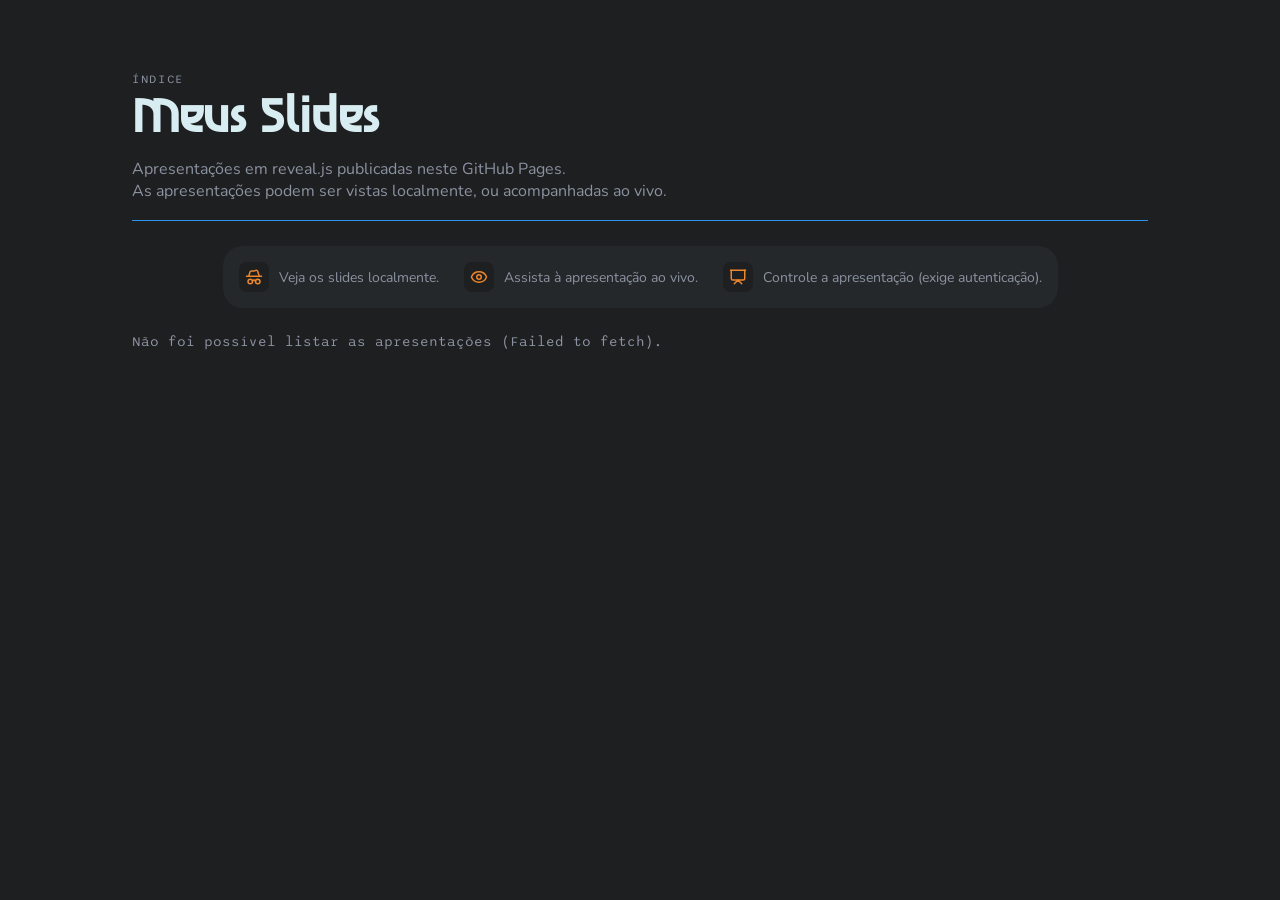
<file: index.html>
<!doctype html>
<html lang="pt-BR">
	<head>
		<meta charset="utf-8" />
		<meta name="viewport" content="width=device-width, initial-scale=1" />
		<title>Slides — Menu</title>

		<link
			rel="stylesheet"
			href="revealjs6/reset.css"
		/>
		<link
			rel="stylesheet"
			href="revealjs6/reveal.css"
		/>
		<link
			rel="stylesheet"
			id="reveal-theme"
			href="revealjs6/theme/night.css"
		/>
		<link
			rel="stylesheet"
			href="revealjs6/plugin/highlight/monokai.css"
		/>

		<link rel="stylesheet" href="css/base.css" />
		<link rel="stylesheet" href="css/menu.css" />
	</head>
	<body>
		<div class="wrap" id="menu" hidden>
			<header class="hero">
				<p class="eyebrow">Índice</p>
				<h1>Meus Slides</h1>
				<p>Apresentações em reveal.js publicadas neste GitHub Pages.</p>
				<p>
					As apresentações podem ser vistas localmente, ou acompanhadas ao vivo.
				</p>
			</header>

			<div class="legend">
				<div class="legend-item">
					<span class="legend-icon">
						<svg
							width="18"
							height="18"
							viewBox="0 0 24 24"
							fill="none"
							stroke="currentColor"
							stroke-width="2"
							stroke-linecap="round"
							stroke-linejoin="round"
						>
							<path d="M14 18a2 2 0 0 0-4 0" />
							<path
								d="m19 11-2.11-6.657a2 2 0 0 0-2.752-1.148l-1.276.61A2 2 0 0 1 12 4H8.5a2 2 0 0 0-1.925 1.456L5 11"
							/>
							<path d="M2 11h20" />
							<circle cx="17" cy="18" r="3" />
							<circle cx="7" cy="18" r="3" />
						</svg>
					</span>
					<span>Veja os slides localmente.</span>
				</div>
				<div class="legend-item">
					<span class="legend-icon">
						<svg
							width="18"
							height="18"
							viewBox="0 0 24 24"
							fill="none"
							stroke="currentColor"
							stroke-width="2"
							stroke-linecap="round"
							stroke-linejoin="round"
						>
							<path
								d="M2.062 12.348a1 1 0 0 1 0-.696 10.75 10.75 0 0 1 19.876 0 1 1 0 0 1 0 .696 10.75 10.75 0 0 1-19.876 0"
							/>
							<circle cx="12" cy="12" r="3" />
						</svg>
					</span>
					<span>Assista à apresentação ao vivo.</span>
				</div>
				<div class="legend-item">
					<span class="legend-icon">
						<svg
							width="18"
							height="18"
							viewBox="0 0 24 24"
							fill="none"
							stroke="currentColor"
							stroke-width="2"
							stroke-linecap="round"
							stroke-linejoin="round"
						>
							<path d="M2 3h20" />
							<path d="M21 3v11a2 2 0 0 1-2 2H5a2 2 0 0 1-2-2V3" />
							<path d="m7 21 5-5 5 5" />
						</svg>
					</span>
					<span>Controle a apresentação (exige autenticação).</span>
				</div>
			</div>
			<main id="menu-grid" class="grid">
				<p class="empty">Carregando apresentações…</p>
			</main>
		</div>

		<div class="reveal" id="deck-container" hidden>
			<div class="slides"></div>
		</div>

		<div id="sync-status" hidden></div>

		<script src="revealjs6/reveal.js"></script>

		<script src="revealjs6/plugin/markdown.js"></script>
		<script src="revealjs6/plugin/highlight.js"></script>
		<script src="revealjs6/plugin/notes.js"></script>
		<script src="revealjs6/plugin/math.js"></script>
		<script src="revealjs6/plugin/search.js"></script>
		<script src="revealjs6/plugin/zoom.js"></script>

		<script src="https://cdn.ably.com/lib/ably.min-2.js"></script>

		<script src="js/util.js"></script>
		<script src="js/crypto.js"></script>
		<script src="js/menu.js"></script>
		<script src="js/presentation.js"></script>
		<script src="js/ably.js"></script>
		<script src="js/app.js"></script>
	</body>
</html>
</file>
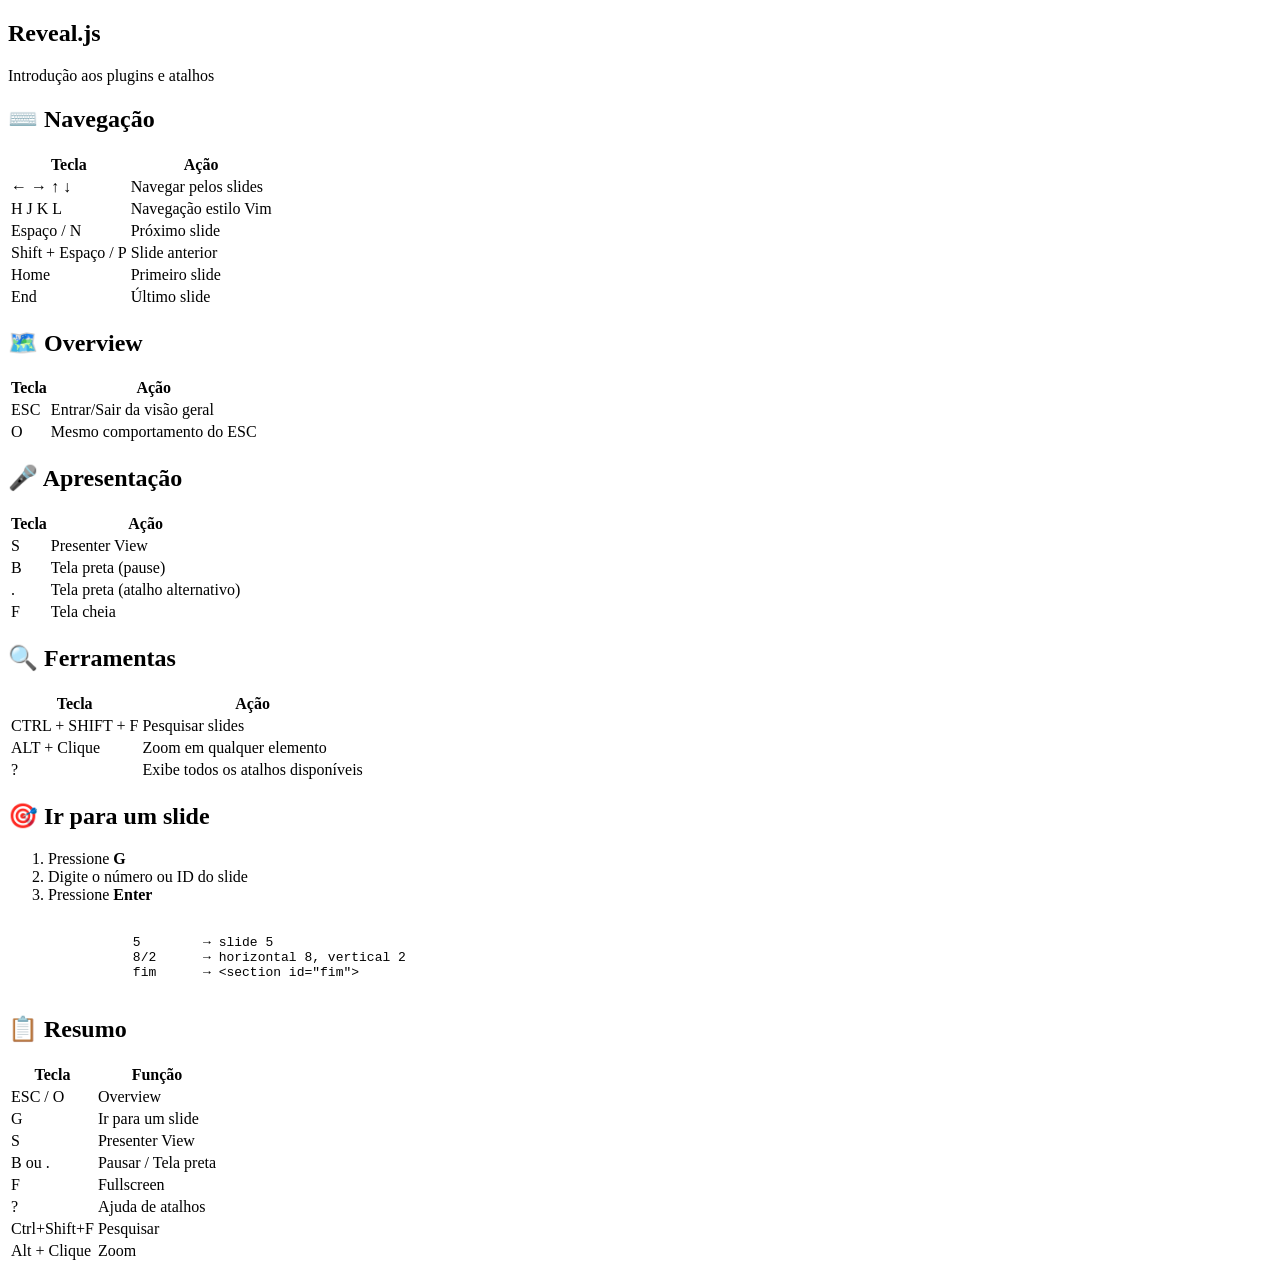
<file: presentations/Reveal Intro/index.html>
<!doctype html>
<html lang="pt-BR">
	<head>
		<meta charset="utf-8" />
		<title>Reveal Intro</title>
	</head>
	<body>
		<section>
			<h1>Reveal.js</h1>
			<p>Introdução aos plugins e atalhos</p>
		</section>

		<section>
			<h2>⌨️ Navegação</h2>

			<table>
				<tr>
					<th>Tecla</th>
					<th>Ação</th>
				</tr>
				<tr>
					<td>← → ↑ ↓</td>
					<td>Navegar pelos slides</td>
				</tr>
				<tr>
					<td>H J K L</td>
					<td>Navegação estilo Vim</td>
				</tr>
				<tr>
					<td>Espaço / N</td>
					<td>Próximo slide</td>
				</tr>
				<tr>
					<td>Shift + Espaço / P</td>
					<td>Slide anterior</td>
				</tr>
				<tr>
					<td>Home</td>
					<td>Primeiro slide</td>
				</tr>
				<tr>
					<td>End</td>
					<td>Último slide</td>
				</tr>
			</table>
		</section>

		<section>
			<h2>🗺️ Overview</h2>

			<table>
				<tr>
					<th>Tecla</th>
					<th>Ação</th>
				</tr>
				<tr>
					<td>ESC</td>
					<td>Entrar/Sair da visão geral</td>
				</tr>
				<tr>
					<td>O</td>
					<td>Mesmo comportamento do ESC</td>
				</tr>
			</table>
		</section>

		<section>
			<h2>🎤 Apresentação</h2>

			<table>
				<tr>
					<th>Tecla</th>
					<th>Ação</th>
				</tr>
				<tr>
					<td>S</td>
					<td>Presenter View</td>
				</tr>
				<tr>
					<td>B</td>
					<td>Tela preta (pause)</td>
				</tr>
				<tr>
					<td>.</td>
					<td>Tela preta (atalho alternativo)</td>
				</tr>
				<tr>
					<td>F</td>
					<td>Tela cheia</td>
				</tr>
			</table>
		</section>

		<section>
			<h2>🔍 Ferramentas</h2>

			<table>
				<tr>
					<th>Tecla</th>
					<th>Ação</th>
				</tr>
				<tr>
					<td>CTRL + SHIFT + F</td>
					<td>Pesquisar slides</td>
				</tr>
				<tr>
					<td>ALT + Clique</td>
					<td>Zoom em qualquer elemento</td>
				</tr>
				<tr>
					<td>?</td>
					<td>Exibe todos os atalhos disponíveis</td>
				</tr>
			</table>
		</section>

		<section>
			<h2>🎯 Ir para um slide</h2>

			<ol>
				<li>Pressione <strong>G</strong></li>
				<li>Digite o número ou ID do slide</li>
				<li>Pressione <strong>Enter</strong></li>
			</ol>

			<pre><code>
		5        → slide 5
		8/2      → horizontal 8, vertical 2
		fim      → &lt;section id="fim"&gt;
			</code></pre>
		</section>

		<section>
			<h2>📋 Resumo</h2>

			<table>
				<tr>
					<th>Tecla</th>
					<th>Função</th>
				</tr>
				<tr>
					<td>ESC / O</td>
					<td>Overview</td>
				</tr>
				<tr>
					<td>G</td>
					<td>Ir para um slide</td>
				</tr>
				<tr>
					<td>S</td>
					<td>Presenter View</td>
				</tr>
				<tr>
					<td>B ou .</td>
					<td>Pausar / Tela preta</td>
				</tr>
				<tr>
					<td>F</td>
					<td>Fullscreen</td>
				</tr>
				<tr>
					<td>?</td>
					<td>Ajuda de atalhos</td>
				</tr>
				<tr>
					<td>Ctrl+Shift+F</td>
					<td>Pesquisar</td>
				</tr>
				<tr>
					<td>Alt + Clique</td>
					<td>Zoom</td>
				</tr>
			</table>
		</section>
	</body>
</html>
</file>
<file: revealjs6/reveal.css>
.reveal .stretch,.reveal .r-stretch{max-width:none;max-height:none}.reveal pre.stretch code,.reveal pre.r-stretch code{box-sizing:border-box;height:100%;max-height:100%}.reveal .r-fit-text{white-space:nowrap;display:inline-block}.reveal .r-stack{grid-template-rows:100%;display:grid}.reveal .r-stack>*{grid-area:1/1;margin:auto}.reveal .r-vstack,.reveal .r-hstack{display:flex}.reveal .r-vstack img,.reveal .r-vstack video,.reveal .r-hstack img,.reveal .r-hstack video{object-fit:contain;min-width:0;min-height:0}.reveal .r-vstack{flex-direction:column;justify-content:center;align-items:center}.reveal .r-hstack{flex-direction:row;justify-content:center;align-items:center}.reveal .items-stretch{align-items:stretch}.reveal .items-start{align-items:flex-start}.reveal .items-center{align-items:center}.reveal .items-end{align-items:flex-end}.reveal .justify-between{justify-content:space-between}.reveal .justify-around{justify-content:space-around}.reveal .justify-start{justify-content:flex-start}.reveal .justify-center{justify-content:center}.reveal .justify-end{justify-content:flex-end}html.reveal-full-page{width:100%;height:100vh;height:calc(var(--vh,1vh) * 100);height:100dvh;overflow:hidden}.reveal-viewport{color:#000;--r-controls-spacing:12px;--r-overlay-header-height:40px;--r-overlay-margin:0px;--r-overlay-padding:6px;--r-overlay-gap:5px;background-color:#fff;height:100%;margin:0;line-height:1;position:relative;overflow:hidden}@media screen and (width<=1024px),(height<=768px){.reveal-viewport{--r-overlay-header-height:26px}}.reveal-viewport:fullscreen{width:100%!important;height:100%!important;top:0!important;left:0!important;transform:none!important}.reveal .fragment{transition:all .2s}.reveal .fragment:not(.custom){opacity:0;visibility:hidden;will-change:opacity}.reveal .fragment.visible{opacity:1;visibility:inherit}.reveal .fragment.disabled{transition:none}.reveal .fragment.grow{opacity:1;visibility:inherit}.reveal .fragment.grow.visible{transform:scale(1.3)}.reveal .fragment.shrink{opacity:1;visibility:inherit}.reveal .fragment.shrink.visible{transform:scale(.7)}.reveal .fragment.zoom-in{transform:scale(.1)}.reveal .fragment.zoom-in.visible{transform:none}.reveal .fragment.fade-out{opacity:1;visibility:inherit}.reveal .fragment.fade-out.visible{opacity:0;visibility:hidden}.reveal .fragment.semi-fade-out{opacity:1;visibility:inherit}.reveal .fragment.semi-fade-out.visible{opacity:.5;visibility:inherit}.reveal .fragment.strike{opacity:1;visibility:inherit}.reveal .fragment.strike.visible{text-decoration:line-through}.reveal .fragment.fade-up{transform:translateY(40px)}.reveal .fragment.fade-up.visible{transform:translate(0)}.reveal .fragment.fade-down{transform:translateY(-40px)}.reveal .fragment.fade-down.visible{transform:translate(0)}.reveal .fragment.fade-right{transform:translate(-40px)}.reveal .fragment.fade-right.visible{transform:translate(0)}.reveal .fragment.fade-left{transform:translate(40px)}.reveal .fragment.fade-left.visible{transform:translate(0)}.reveal .fragment.fade-in-then-out,.reveal .fragment.current-visible{opacity:0;visibility:hidden}.reveal .fragment.fade-in-then-out.current-fragment,.reveal .fragment.current-visible.current-fragment{opacity:1;visibility:inherit}.reveal .fragment.fade-in-then-semi-out{opacity:0;visibility:hidden}.reveal .fragment.fade-in-then-semi-out.visible{opacity:.5;visibility:inherit}.reveal .fragment.fade-in-then-semi-out.current-fragment,.reveal .fragment.highlight-red,.reveal .fragment.highlight-current-red,.reveal .fragment.highlight-green,.reveal .fragment.highlight-current-green,.reveal .fragment.highlight-blue,.reveal .fragment.highlight-current-blue{opacity:1;visibility:inherit}.reveal .fragment.highlight-red.visible{color:#ff2c2d}.reveal .fragment.highlight-green.visible{color:#17ff2e}.reveal .fragment.highlight-blue.visible{color:#1b91ff}.reveal .fragment.highlight-current-red.current-fragment{color:#ff2c2d}.reveal .fragment.highlight-current-green.current-fragment{color:#17ff2e}.reveal .fragment.highlight-current-blue.current-fragment{color:#1b91ff}.reveal:after{content:"";font-style:italic}.reveal iframe{z-index:1}.reveal a{position:relative}@keyframes bounce-right{0%,10%,25%,40%,50%{transform:translate(0)}20%{transform:translate(10px)}30%{transform:translate(-5px)}}@keyframes bounce-left{0%,10%,25%,40%,50%{transform:translate(0)}20%{transform:translate(-10px)}30%{transform:translate(5px)}}@keyframes bounce-down{0%,10%,25%,40%,50%{transform:translateY(0)}20%{transform:translateY(10px)}30%{transform:translateY(-5px)}}.reveal .controls{top:auto;bottom:var(--r-controls-spacing);right:var(--r-controls-spacing);z-index:11;color:#000;pointer-events:none;font-size:10px;display:none;position:absolute;left:auto}.reveal .controls button{cursor:pointer;color:currentColor;z-index:2;pointer-events:auto;font-size:inherit;visibility:hidden;opacity:0;-webkit-appearance:none;-webkit-tap-highlight-color:#0000;background-color:#0000;border:0;outline:0;padding:0;transition:color .2s,opacity .2s,transform .2s;position:absolute;transform:scale(.9999)}.reveal .controls .controls-arrow:before,.reveal .controls .controls-arrow:after{content:"";transform-origin:.2em;will-change:transform;background-color:currentColor;border-radius:.25em;width:2.6em;height:.5em;transition:all .15s,background-color .8s;position:absolute;top:0;left:0}.reveal .controls .controls-arrow{width:3.6em;height:3.6em;position:relative}.reveal .controls .controls-arrow:before{transform:translate(.5em)translateY(1.55em)rotate(45deg)}.reveal .controls .controls-arrow:after{transform:translate(.5em)translateY(1.55em)rotate(-45deg)}.reveal .controls .controls-arrow:hover:before{transform:translate(.5em)translateY(1.55em)rotate(40deg)}.reveal .controls .controls-arrow:hover:after{transform:translate(.5em)translateY(1.55em)rotate(-40deg)}.reveal .controls .controls-arrow:active:before{transform:translate(.5em)translateY(1.55em)rotate(36deg)}.reveal .controls .controls-arrow:active:after{transform:translate(.5em)translateY(1.55em)rotate(-36deg)}.reveal .controls .navigate-left{bottom:3.2em;right:6.4em;transform:translate(-10px)}.reveal .controls .navigate-left.highlight{animation:2s ease-out 50 both bounce-left}.reveal .controls .navigate-right{bottom:3.2em;right:0;transform:translate(10px)}.reveal .controls .navigate-right .controls-arrow{transform:rotate(180deg)}.reveal .controls .navigate-right.highlight{animation:2s ease-out 50 both bounce-right}.reveal .controls .navigate-up{bottom:6.4em;right:3.2em;transform:translateY(-10px)}.reveal .controls .navigate-up .controls-arrow{transform:rotate(90deg)}.reveal .controls .navigate-down{padding-bottom:1.4em;bottom:-1.4em;right:3.2em;transform:translateY(10px)}.reveal .controls .navigate-down .controls-arrow{transform:rotate(-90deg)}.reveal .controls .navigate-down.highlight{animation:2s ease-out 50 both bounce-down}.reveal .controls[data-controls-back-arrows=faded] .navigate-up.enabled{opacity:.3}.reveal .controls[data-controls-back-arrows=faded] .navigate-up.enabled:hover{opacity:1}.reveal .controls[data-controls-back-arrows=hidden] .navigate-up.enabled{opacity:0;visibility:hidden}.reveal .controls .enabled{visibility:visible;opacity:.9;cursor:pointer;transform:none}.reveal .controls .enabled.fragmented{opacity:.5}.reveal .controls .enabled:hover,.reveal .controls .enabled.fragmented:hover{opacity:1}.reveal:not(.rtl) .controls[data-controls-back-arrows=faded] .navigate-left.enabled{opacity:.3}.reveal:not(.rtl) .controls[data-controls-back-arrows=faded] .navigate-left.enabled:hover{opacity:1}.reveal:not(.rtl) .controls[data-controls-back-arrows=hidden] .navigate-left.enabled{opacity:0;visibility:hidden}.reveal.rtl .controls[data-controls-back-arrows=faded] .navigate-right.enabled{opacity:.3}.reveal.rtl .controls[data-controls-back-arrows=faded] .navigate-right.enabled:hover{opacity:1}.reveal.rtl .controls[data-controls-back-arrows=hidden] .navigate-right.enabled{opacity:0;visibility:hidden}.reveal[data-navigation-mode=linear].has-horizontal-slides .navigate-up,.reveal[data-navigation-mode=linear].has-horizontal-slides .navigate-down{display:none}.reveal[data-navigation-mode=linear].has-horizontal-slides .navigate-left,.reveal:not(.has-vertical-slides) .controls .navigate-left{bottom:1.4em;right:5.5em}.reveal[data-navigation-mode=linear].has-horizontal-slides .navigate-right,.reveal:not(.has-vertical-slides) .controls .navigate-right{bottom:1.4em;right:.5em}.reveal:not(.has-horizontal-slides) .controls .navigate-up{bottom:5em;right:1.4em}.reveal:not(.has-horizontal-slides) .controls .navigate-down{bottom:.5em;right:1.4em}.reveal.has-dark-background .controls{color:#fff}.reveal.has-light-background .controls{color:#000}.reveal.no-hover .controls .controls-arrow:hover:before,.reveal.no-hover .controls .controls-arrow:active:before{transform:translate(.5em)translateY(1.55em)rotate(45deg)}.reveal.no-hover .controls .controls-arrow:hover:after,.reveal.no-hover .controls .controls-arrow:active:after{transform:translate(.5em)translateY(1.55em)rotate(-45deg)}@media screen and (width>=500px){.reveal-viewport{--r-controls-spacing:.8em}.reveal .controls[data-controls-layout=edges]{inset:0}.reveal .controls[data-controls-layout=edges] .navigate-left,.reveal .controls[data-controls-layout=edges] .navigate-right,.reveal .controls[data-controls-layout=edges] .navigate-up,.reveal .controls[data-controls-layout=edges] .navigate-down{bottom:auto;right:auto}.reveal .controls[data-controls-layout=edges] .navigate-left{top:50%;left:var(--r-controls-spacing);margin-top:-1.8em}.reveal .controls[data-controls-layout=edges] .navigate-right{top:50%;right:var(--r-controls-spacing);margin-top:-1.8em}.reveal .controls[data-controls-layout=edges] .navigate-up{top:var(--r-controls-spacing);margin-left:-1.8em;left:50%}.reveal .controls[data-controls-layout=edges] .navigate-down{bottom:calc(var(--r-controls-spacing) - 1.4em + .3em);margin-left:-1.8em;left:50%}}.reveal .progress{z-index:10;color:#fff;background-color:#0003;width:100%;height:3px;display:none;position:absolute;bottom:0;left:0}.reveal .progress:after{content:"";width:100%;height:10px;display:block;position:absolute;top:-10px}.reveal .progress span{transform-origin:0 0;background-color:currentColor;width:100%;height:100%;transition:transform .8s cubic-bezier(.26,.86,.44,.985);display:block;transform:scaleX(0)}@media (pointer:coarse){.reveal .controls{font-size:clamp(10px,2.5vmin,40px)}.reveal .progress{height:clamp(3px,.75vmin,10px)}}.reveal .slide-number{z-index:31;color:#fff;background-color:#0006;padding:5px;font-family:Helvetica,sans-serif;font-size:12px;line-height:1;display:block;position:absolute;bottom:8px;right:8px}.reveal .slide-number a{color:currentColor}.reveal .slide-number-delimiter{margin:0 3px}.reveal{touch-action:pinch-zoom;width:100%;height:100%;position:relative;overflow:hidden}.reveal.embedded{touch-action:pan-y}.reveal.embedded.is-vertical-slide{touch-action:none}.reveal .slides{pointer-events:none;z-index:1;text-align:center;perspective:600px;perspective-origin:50% 40%;width:100%;height:100%;margin:auto;position:absolute;inset:0;overflow:visible}.reveal .slides>section{perspective:600px}.reveal .slides>section,.reveal .slides>section>section{pointer-events:auto;z-index:10;transform-style:flat;width:100%;transition:transform-origin .8s cubic-bezier(.26,.86,.44,.985),transform .8s cubic-bezier(.26,.86,.44,.985),visibility .8s cubic-bezier(.26,.86,.44,.985),opacity .8s cubic-bezier(.26,.86,.44,.985);display:none;position:absolute}.reveal[data-transition-speed=fast] .slides section{transition-duration:.4s}.reveal[data-transition-speed=slow] .slides section{transition-duration:1.2s}.reveal .slides section[data-transition-speed=fast]{transition-duration:.4s}.reveal .slides section[data-transition-speed=slow]{transition-duration:1.2s}.reveal .slides>section.stack{pointer-events:none;height:100%;padding-top:0;padding-bottom:0}.reveal .slides>section.present,.reveal .slides>section>section.present{z-index:11;opacity:1;display:block}.reveal .slides>section:empty,.reveal .slides>section>section:empty,.reveal .slides>section[data-background-interactive],.reveal .slides>section>section[data-background-interactive]{pointer-events:none}.reveal.center,.reveal.center .slides,.reveal.center .slides section{min-height:0!important}.reveal .slides>section:not(.present),.reveal .slides>section>section:not(.present){pointer-events:none}.reveal.overview .slides>section,.reveal.overview .slides>section>section{pointer-events:auto}.reveal .slides>section.past,.reveal .slides>section.future,.reveal .slides>section.past>section,.reveal .slides>section.future>section,.reveal .slides>section>section.past,.reveal .slides>section>section.future{opacity:0}.reveal .slides>section[data-transition=slide].past,.reveal .slides>section[data-transition~=slide-out].past,.reveal.slide .slides>section:not([data-transition]).past{transform:translate(-150%)}.reveal .slides>section[data-transition=slide].future,.reveal .slides>section[data-transition~=slide-in].future,.reveal.slide .slides>section:not([data-transition]).future{transform:translate(150%)}.reveal .slides>section>section[data-transition=slide].past,.reveal .slides>section>section[data-transition~=slide-out].past,.reveal.slide .slides>section>section:not([data-transition]).past{transform:translateY(-150%)}.reveal .slides>section>section[data-transition=slide].future,.reveal .slides>section>section[data-transition~=slide-in].future,.reveal.slide .slides>section>section:not([data-transition]).future{transform:translateY(150%)}.reveal .slides>section[data-transition=linear].past,.reveal .slides>section[data-transition~=linear-out].past,.reveal.linear .slides>section:not([data-transition]).past{transform:translate(-150%)}.reveal .slides>section[data-transition=linear].future,.reveal .slides>section[data-transition~=linear-in].future,.reveal.linear .slides>section:not([data-transition]).future{transform:translate(150%)}.reveal .slides>section>section[data-transition=linear].past,.reveal .slides>section>section[data-transition~=linear-out].past,.reveal.linear .slides>section>section:not([data-transition]).past{transform:translateY(-150%)}.reveal .slides>section>section[data-transition=linear].future,.reveal .slides>section>section[data-transition~=linear-in].future,.reveal.linear .slides>section>section:not([data-transition]).future{transform:translateY(150%)}.reveal .slides section[data-transition=default].stack,.reveal.default .slides section.stack{transform-style:preserve-3d}.reveal .slides>section[data-transition=default].past,.reveal .slides>section[data-transition~=default-out].past,.reveal.default .slides>section:not([data-transition]).past{transform:translate(-100%)rotateY(-90deg)translate(-100%)}.reveal .slides>section[data-transition=default].future,.reveal .slides>section[data-transition~=default-in].future,.reveal.default .slides>section:not([data-transition]).future{transform:translate(100%)rotateY(90deg)translate(100%)}.reveal .slides>section>section[data-transition=default].past,.reveal .slides>section>section[data-transition~=default-out].past,.reveal.default .slides>section>section:not([data-transition]).past{transform:translateY(-300px)rotateX(70deg)translateY(-300px)}.reveal .slides>section>section[data-transition=default].future,.reveal .slides>section>section[data-transition~=default-in].future,.reveal.default .slides>section>section:not([data-transition]).future{transform:translateY(300px)rotateX(-70deg)translateY(300px)}.reveal .slides section[data-transition=convex].stack,.reveal.convex .slides section.stack{transform-style:preserve-3d}.reveal .slides>section[data-transition=convex].past,.reveal .slides>section[data-transition~=convex-out].past,.reveal.convex .slides>section:not([data-transition]).past{transform:translate(-100%)rotateY(-90deg)translate(-100%)}.reveal .slides>section[data-transition=convex].future,.reveal .slides>section[data-transition~=convex-in].future,.reveal.convex .slides>section:not([data-transition]).future{transform:translate(100%)rotateY(90deg)translate(100%)}.reveal .slides>section>section[data-transition=convex].past,.reveal .slides>section>section[data-transition~=convex-out].past,.reveal.convex .slides>section>section:not([data-transition]).past{transform:translateY(-300px)rotateX(70deg)translateY(-300px)}.reveal .slides>section>section[data-transition=convex].future,.reveal .slides>section>section[data-transition~=convex-in].future,.reveal.convex .slides>section>section:not([data-transition]).future{transform:translateY(300px)rotateX(-70deg)translateY(300px)}.reveal .slides section[data-transition=concave].stack,.reveal.concave .slides section.stack{transform-style:preserve-3d}.reveal .slides>section[data-transition=concave].past,.reveal .slides>section[data-transition~=concave-out].past,.reveal.concave .slides>section:not([data-transition]).past{transform:translate(-100%)rotateY(90deg)translate(-100%)}.reveal .slides>section[data-transition=concave].future,.reveal .slides>section[data-transition~=concave-in].future,.reveal.concave .slides>section:not([data-transition]).future{transform:translate(100%)rotateY(-90deg)translate(100%)}.reveal .slides>section>section[data-transition=concave].past,.reveal .slides>section>section[data-transition~=concave-out].past,.reveal.concave .slides>section>section:not([data-transition]).past{transform:translateY(-80%)rotateX(-70deg)translateY(-80%)}.reveal .slides>section>section[data-transition=concave].future,.reveal .slides>section>section[data-transition~=concave-in].future,.reveal.concave .slides>section>section:not([data-transition]).future{transform:translateY(80%)rotateX(70deg)translateY(80%)}.reveal .slides section[data-transition=zoom],.reveal.zoom .slides section:not([data-transition]){transition-timing-function:ease}.reveal .slides>section[data-transition=zoom].past,.reveal .slides>section[data-transition~=zoom-out].past,.reveal.zoom .slides>section:not([data-transition]).past{visibility:hidden;transform:scale(16)}.reveal .slides>section[data-transition=zoom].future,.reveal .slides>section[data-transition~=zoom-in].future,.reveal.zoom .slides>section:not([data-transition]).future{visibility:hidden;transform:scale(.2)}.reveal .slides>section>section[data-transition=zoom].past,.reveal .slides>section>section[data-transition~=zoom-out].past,.reveal.zoom .slides>section>section:not([data-transition]).past{transform:scale(16)}.reveal .slides>section>section[data-transition=zoom].future,.reveal .slides>section>section[data-transition~=zoom-in].future,.reveal.zoom .slides>section>section:not([data-transition]).future{transform:scale(.2)}.reveal.cube .slides{perspective:1300px}.reveal.cube .slides section{backface-visibility:hidden;box-sizing:border-box;min-height:700px;transform-style:preserve-3d;padding:30px}.reveal.center.cube .slides section{min-height:0}.reveal.cube .slides section:not(.stack):before{content:"";background:#0000001a;border-radius:4px;width:100%;height:100%;display:block;position:absolute;top:0;left:0;transform:translateZ(-20px)}.reveal.cube .slides section:not(.stack):after{content:"";z-index:1;background:0 0;border-radius:4px;width:90%;height:30px;display:block;position:absolute;bottom:0;left:5%;transform:translateZ(-90px)rotateX(65deg);box-shadow:0 95px 25px #0003}.reveal.cube .slides>section.stack{background:0 0;padding:0}.reveal.cube .slides>section.past{transform-origin:100% 0;transform:translate(-100%)rotateY(-90deg)}.reveal.cube .slides>section.future{transform-origin:0 0;transform:translate(100%)rotateY(90deg)}.reveal.cube .slides>section>section.past{transform-origin:0 100%;transform:translateY(-100%)rotateX(90deg)}.reveal.cube .slides>section>section.future{transform-origin:0 0;transform:translateY(100%)rotateX(-90deg)}.reveal.page .slides{perspective-origin:0%;perspective:3000px}.reveal.page .slides section{box-sizing:border-box;min-height:700px;transform-style:preserve-3d;padding:30px}.reveal.page .slides section.past{z-index:12}.reveal.page .slides section:not(.stack):before{content:"";background:#0000001a;width:100%;height:100%;display:block;position:absolute;top:0;left:0;transform:translateZ(-20px)}.reveal.page .slides section:not(.stack):after{content:"";z-index:1;background:0 0;border-radius:4px;width:90%;height:30px;display:block;position:absolute;bottom:0;left:5%;transform:translateZ(-90px)rotateX(65deg);box-shadow:0 95px 25px #0003}.reveal.page .slides>section.stack{background:0 0;padding:0}.reveal.page .slides>section.past{transform-origin:0 0;transform:translate(-40%)rotateY(-80deg)}.reveal.page .slides>section.future{transform-origin:100% 0;transform:translate(0,0)}.reveal.page .slides>section>section.past{transform-origin:0 0;transform:translateY(-40%)rotateX(80deg)}.reveal.page .slides>section>section.future{transform-origin:0 100%;transform:translate(0,0)}.reveal .slides section[data-transition=fade],.reveal.fade .slides section:not([data-transition]),.reveal.fade .slides>section>section:not([data-transition]){transition:opacity .5s;transform:none}.reveal.fade.overview .slides section,.reveal.fade.overview .slides>section>section{transition:none}.reveal .slides section[data-transition=none],.reveal.none .slides section:not([data-transition]){transition:none;transform:none}.reveal .pause-overlay{visibility:hidden;opacity:0;z-index:100;background:#000;width:100%;height:100%;transition:all 1s;position:absolute;top:0;left:0}.reveal .pause-overlay .resume-button{color:#ccc;cursor:pointer;background:0 0;border:2px solid #ccc;border-radius:2px;padding:6px 14px;font-size:16px;position:absolute;bottom:20px;right:20px}.reveal .pause-overlay .resume-button:hover{color:#fff;border-color:#fff}.reveal.paused .pause-overlay{visibility:visible;opacity:1}.reveal .no-transition,.reveal .no-transition *,.reveal .slides.disable-slide-transitions section{transition:none!important}.reveal .slides.disable-slide-transitions section{transform:none!important}.reveal .backgrounds{perspective:600px;width:100%;height:100%;position:absolute;top:0;left:0}.reveal .slide-background{opacity:0;visibility:hidden;background-color:#0000;width:100%;height:100%;transition:all .8s cubic-bezier(.26,.86,.44,.985);display:none;position:absolute;overflow:hidden}.reveal .slide-background-content{background-position:50%;background-repeat:no-repeat;background-size:cover;width:100%;height:100%;position:absolute}.reveal .slide-background.stack{display:block}.reveal .slide-background.present{opacity:1;visibility:visible;z-index:2}.print-pdf .reveal .slide-background{opacity:1!important;visibility:visible!important}.reveal .slide-background video{object-fit:cover;width:100%;max-width:none;height:100%;max-height:none;position:absolute;top:0;left:0}.reveal .slide-background[data-background-size=contain] video{object-fit:contain}.reveal[data-background-transition=none]>.backgrounds .slide-background:not([data-background-transition]),.reveal>.backgrounds .slide-background[data-background-transition=none]{transition:none}.reveal[data-background-transition=slide]>.backgrounds .slide-background:not([data-background-transition]),.reveal>.backgrounds .slide-background[data-background-transition=slide]{opacity:1}.reveal[data-background-transition=slide]>.backgrounds .slide-background.past:not([data-background-transition]),.reveal>.backgrounds .slide-background.past[data-background-transition=slide]{transform:translate(-100%)}.reveal[data-background-transition=slide]>.backgrounds .slide-background.future:not([data-background-transition]),.reveal>.backgrounds .slide-background.future[data-background-transition=slide]{transform:translate(100%)}.reveal[data-background-transition=slide]>.backgrounds .slide-background>.slide-background.past:not([data-background-transition]),.reveal>.backgrounds .slide-background>.slide-background.past[data-background-transition=slide]{transform:translateY(-100%)}.reveal[data-background-transition=slide]>.backgrounds .slide-background>.slide-background.future:not([data-background-transition]),.reveal>.backgrounds .slide-background>.slide-background.future[data-background-transition=slide]{transform:translateY(100%)}.reveal[data-background-transition=convex]>.backgrounds .slide-background.past:not([data-background-transition]),.reveal>.backgrounds .slide-background.past[data-background-transition=convex]{opacity:0;transform:translate(-100%)rotateY(-90deg)translate(-100%)}.reveal[data-background-transition=convex]>.backgrounds .slide-background.future:not([data-background-transition]),.reveal>.backgrounds .slide-background.future[data-background-transition=convex]{opacity:0;transform:translate(100%)rotateY(90deg)translate(100%)}.reveal[data-background-transition=convex]>.backgrounds .slide-background>.slide-background.past:not([data-background-transition]),.reveal>.backgrounds .slide-background>.slide-background.past[data-background-transition=convex]{opacity:0;transform:translateY(-100%)rotateX(90deg)translateY(-100%)}.reveal[data-background-transition=convex]>.backgrounds .slide-background>.slide-background.future:not([data-background-transition]),.reveal>.backgrounds .slide-background>.slide-background.future[data-background-transition=convex]{opacity:0;transform:translateY(100%)rotateX(-90deg)translateY(100%)}.reveal[data-background-transition=concave]>.backgrounds .slide-background.past:not([data-background-transition]),.reveal>.backgrounds .slide-background.past[data-background-transition=concave]{opacity:0;transform:translate(-100%)rotateY(90deg)translate(-100%)}.reveal[data-background-transition=concave]>.backgrounds .slide-background.future:not([data-background-transition]),.reveal>.backgrounds .slide-background.future[data-background-transition=concave]{opacity:0;transform:translate(100%)rotateY(-90deg)translate(100%)}.reveal[data-background-transition=concave]>.backgrounds .slide-background>.slide-background.past:not([data-background-transition]),.reveal>.backgrounds .slide-background>.slide-background.past[data-background-transition=concave]{opacity:0;transform:translateY(-100%)rotateX(-90deg)translateY(-100%)}.reveal[data-background-transition=concave]>.backgrounds .slide-background>.slide-background.future:not([data-background-transition]),.reveal>.backgrounds .slide-background>.slide-background.future[data-background-transition=concave]{opacity:0;transform:translateY(100%)rotateX(90deg)translateY(100%)}.reveal[data-background-transition=zoom]>.backgrounds .slide-background:not([data-background-transition]),.reveal>.backgrounds .slide-background[data-background-transition=zoom]{transition-timing-function:ease}.reveal[data-background-transition=zoom]>.backgrounds .slide-background.past:not([data-background-transition]),.reveal>.backgrounds .slide-background.past[data-background-transition=zoom]{opacity:0;visibility:hidden;transform:scale(16)}.reveal[data-background-transition=zoom]>.backgrounds .slide-background.future:not([data-background-transition]),.reveal>.backgrounds .slide-background.future[data-background-transition=zoom]{opacity:0;visibility:hidden;transform:scale(.2)}.reveal[data-background-transition=zoom]>.backgrounds .slide-background>.slide-background.past:not([data-background-transition]),.reveal>.backgrounds .slide-background>.slide-background.past[data-background-transition=zoom]{opacity:0;visibility:hidden;transform:scale(16)}.reveal[data-background-transition=zoom]>.backgrounds .slide-background>.slide-background.future:not([data-background-transition]),.reveal>.backgrounds .slide-background>.slide-background.future[data-background-transition=zoom]{opacity:0;visibility:hidden;transform:scale(.2)}.reveal[data-transition-speed=fast]>.backgrounds .slide-background{transition-duration:.4s}.reveal[data-transition-speed=slow]>.backgrounds .slide-background{transition-duration:1.2s}.reveal [data-auto-animate-target^=unmatched]{will-change:opacity}.reveal section[data-auto-animate]:not(.stack):not([data-auto-animate=running]) [data-auto-animate-target^=unmatched]{opacity:0}.reveal.overview{perspective-origin:50%;perspective:700px}.reveal.overview .slides section{cursor:pointer;box-sizing:border-box;height:100%;overflow:hidden;opacity:1!important;visibility:visible!important;top:0!important}.reveal.overview .slides section:hover,.reveal.overview .slides section.present{outline-offset:10px;outline:10px solid #96969699}.reveal.overview .slides section.present{outline:10px solid var(--r-link-color)}.reveal.overview .slides section .fragment{opacity:1;transition:none}.reveal.overview .slides section:after,.reveal.overview .slides section:before{display:none!important}.reveal.overview .slides>section.stack{background:0 0;outline:none;padding:0;overflow:visible;top:0!important}.reveal.overview .backgrounds{perspective:inherit}.reveal.overview .backgrounds .slide-background{opacity:1;visibility:visible;outline-offset:10px;outline:10px solid #9696961a}.reveal.overview .backgrounds .slide-background.stack{overflow:visible}.reveal.overview .slides section,.reveal.overview-deactivating .slides section,.reveal.overview .backgrounds .slide-background,.reveal.overview-deactivating .backgrounds .slide-background{transition:none}.reveal.rtl .slides,.reveal.rtl .slides h1,.reveal.rtl .slides h2,.reveal.rtl .slides h3,.reveal.rtl .slides h4,.reveal.rtl .slides h5,.reveal.rtl .slides h6{direction:rtl;font-family:sans-serif}.reveal.rtl pre,.reveal.rtl code{direction:ltr}.reveal.rtl ol,.reveal.rtl ul{text-align:right}.reveal.rtl .progress span{transform-origin:100% 0}.reveal.has-parallax-background .backgrounds{transition:all .8s}.reveal.has-parallax-background[data-transition-speed=fast] .backgrounds{transition-duration:.4s}.reveal.has-parallax-background[data-transition-speed=slow] .backgrounds{transition-duration:1.2s}@keyframes fade-in{0%{opacity:0}to{opacity:1}}@keyframes scale-up{0%{transform:scale(.95)}to{transform:scale(1)}}.reveal [data-preview-image],.reveal [data-preview-video],.reveal [data-preview-link]:not(a):not([data-preview-link=false]){cursor:zoom-in}.r-overlay{top:var(--r-overlay-margin);right:var(--r-overlay-margin);bottom:var(--r-overlay-margin);left:var(--r-overlay-margin);border-radius:min(var(--r-overlay-margin), 6px);z-index:99;-webkit-backdrop-filter:blur(10px);backdrop-filter:blur(10px);color:#fff;background:#000000f2;font-family:ui-sans-serif,system-ui,-apple-system,Helvetica,sans-serif;transition:all .3s;animation:.3s fade-in;position:absolute}.r-overlay-viewport{top:var(--r-overlay-padding);right:var(--r-overlay-padding);bottom:var(--r-overlay-padding);left:var(--r-overlay-padding);gap:var(--r-overlay-gap);flex-direction:column;display:flex;position:absolute}.r-overlay-header{z-index:2;box-sizing:border-box;height:var(--r-overlay-header-height);justify-content:flex-end;align-items:center;gap:6px;display:flex}.r-overlay-header .r-overlay-header-button{all:unset;min-width:var(--r-overlay-header-height);min-height:var(--r-overlay-header-height);padding:0 calc(var(--r-overlay-header-height) / 4);opacity:1;cursor:pointer;box-sizing:border-box;border-radius:6px;justify-content:center;align-items:center;gap:8px;font-size:18px;display:flex}.r-overlay-header .r-overlay-header-button:hover{opacity:1;background-color:#ffffff26}.r-overlay-header .icon{background-position:50%;background-repeat:no-repeat;background-size:100%;width:20px;height:20px;display:inline-block}.r-overlay-close .icon{background-image:url([data-uri])}.r-overlay-external .icon{background-image:url([data-uri])}.r-overlay-content{background-color:#141414cc;border-radius:6px;flex-grow:1;place-items:center;animation:.5s cubic-bezier(.26,.86,.44,.985) scale-up;display:grid;position:relative;overflow:hidden}.r-overlay-spinner{z-index:10;visibility:hidden;opacity:0;background-image:url([data-uri]%2F%2F%2F6%2Bvr8nJybW1tcDAwOjo6Nvb26ioqKOjo7Ozs%2FLy8vz8%2FAAAAAAAAAAAACH%2FC05FVFNDQVBFMi4wAwEAAAAh%2FhpDcmVhdGVkIHdpdGggYWpheGxvYWQuaW5mbwAh%[base64]%2FV%2FnmOM82XiHRLYKhKP1oZmADdEAAAh%2BQQJCgAAACwAAAAAIAAgAAAE6hDISWlZpOrNp1lGNRSdRpDUolIGw5RUYhhHukqFu8DsrEyqnWThGvAmhVlteBvojpTDDBUEIFwMFBRAmBkSgOrBFZogCASwBDEY%2FCZSg7GSE0gSCjQBMVG023xWBhklAnoEdhQEfyNqMIcKjhRsjEdnezB%2BA4k8gTwJhFuiW4dokXiloUepBAp5qaKpp6%2BHo7aWW54wl7obvEe0kRuoplCGepwSx2jJvqHEmGt6whJpGpfJCHmOoNHKaHx61WiSR92E4lbFoq%2BB6QDtuetcaBPnW6%2BO7wDHpIiK9SaVK5GgV543tzjgGcghAgAh%[base64]%2B%2BG%2Bw48edZPK%2BM6hLJpQg484enXIdQFSS1u6UhksENEQAAIfkECQoAAAAsAAAAACAAIAAABOcQyEmpGKLqzWcZRVUQnZYg1aBSh2GUVEIQ2aQOE%2BG%2BcD4ntpWkZQj1JIiZIogDFFyHI0UxQwFugMSOFIPJftfVAEoZLBbcLEFhlQiqGp1Vd140AUklUN3eCA51C1EWMzMCezCBBmkxVIVHBWd3HHl9JQOIJSdSnJ0TDKChCwUJjoWMPaGqDKannasMo6WnM562R5YluZRwur0wpgqZE7NKUm%2BFNRPIhjBJxKZteWuIBMN4zRMIVIhffcgojwCF117i4nlLnY5ztRLsnOk%2BaV%2BoJY7V7m76PdkS4trKcdg0Zc0tTcKkRAAAIfkECQoAAAAsAAAAACAAIAAABO4QyEkpKqjqzScpRaVkXZWQEximw1BSCUEIlDohrft6cpKCk5xid5MNJTaAIkekKGQkWyKHkvhKsR7ARmitkAYDYRIbUQRQjWBwJRzChi9CRlBcY1UN4g0%[base64]%[base64]%2BE71SRQeyqUToLA7VxF0JDyIQh%2FMVVPMt1ECZlfcjZJ9mIKoaTl1MRIl5o4CUKXOwmyrCInCKqcWtvadL2SYhyASyNDJ0uIiRMDjI0Fd30%2FiI2UA5GSS5UDj2l6NoqgOgN4gksEBgYFf0FDqKgHnyZ9OX8HrgYHdHpcHQULXAS2qKpENRg7eAMLC7kTBaixUYFkKAzWAAnLC7FLVxLWDBLKCwaKTULgEwbLA4hJtOkSBNqITT3xEgfLpBtzE%2FjiuL04RGEBgwWhShRgQExHBAAh%2BQQJCgAAACwAAAAAIAAgAAAE7xDISWlSqerNpyJKhWRdlSAVoVLCWk6JKlAqAavhO9UkUHsqlE6CwO1cRdCQ8iEIfzFVTzLdRAmZX3I2SfZiCqGk5dTESJeaOAlClzsJsqwiJwiqnFrb2nS9kmIcgEsjQydLiIlHehhpejaIjzh9eomSjZR%[base64]%2BE71SRQeyqUToLA7VxF0JDyIQh%[base64]%2BE71SRQeyqUToLA7VxF0JDyIQh%2FMVVPMt1ECZlfcjZJ9mIKoaTl1MRIl5o4CUKXOwmyrCInCKqcWtvadL2SYhyASyNDJ0uIiUd6GAULDJCRiXo1CpGXDJOUjY%2BYip9DhToJA4RBLwMLCwVDfRgbBAaqqoZ1XBMHswsHtxtFaH1iqaoGNgAIxRpbFAgfPQSqpbgGBqUD1wBXeCYp1AYZ19JJOYgH1KwA4UBvQwXUBxPqVD9L3sbp2BNk2xvvFPJd%2BMFCN6HAAIKgNggY0KtEBAAh%[base64]%2BvsYMDAzZQPC9VCNkDWUhGkuE5PxJNwiUK4UfLzOlD4WvzAHaoG9nxPi5d%2BjYUqfAhhykOFwJWiAAAIfkECQoAAAAsAAAAACAAIAAABPAQyElpUqnqzaciSoVkXVUMFaFSwlpOCcMYlErAavhOMnNLNo8KsZsMZItJEIDIFSkLGQoQTNhIsFehRww2CQLKF0tYGKYSg%2BygsZIuNqJksKgbfgIGepNo2cIUB3V1B3IvNiBYNQaDSTtfhhx0CwVPI0UJe0%2Bbm4g5VgcGoqOcnjmjqDSdnhgEoamcsZuXO1aWQy8KAwOAuTYYGwi7w5h%2BKr0SJ8MFihpNbx%2B4Erq7BYBuzsdiH1jCAzoSfl0rVirNbRXlBBlLX%2BBP0XJLAPGzTkAuAOqb0WT5AH7OcdCm5B8TgRwSRKIHQtaLCwg1RAAAOwAAAAAAAAAAAA%3D%3D);width:32px;height:32px;margin:-16px 0 0 -16px;display:block;position:absolute;top:50%;left:50%}.r-overlay-preview .r-overlay-content iframe{opacity:0;visibility:hidden;border:0;width:100%;max-width:100%;height:100%;max-height:100%;transition:all .3s}.r-overlay-preview[data-state=loaded] iframe{opacity:1;visibility:visible}.r-overlay-preview .r-overlay-content img,.r-overlay-preview .r-overlay-content video{object-fit:scale-down;width:100%;max-width:100%;height:100%;max-height:100%;margin:0;position:absolute}.r-overlay-preview[data-preview-fit=none] img,.r-overlay-preview[data-preview-fit=none] video{object-fit:none}.r-overlay-preview[data-preview-fit=scale-down] img,.r-overlay-preview[data-preview-fit=scale-down] video{object-fit:scale-down}.r-overlay-preview[data-preview-fit=contain] img,.r-overlay-preview[data-preview-fit=contain] video{object-fit:contain}.r-overlay-preview[data-preview-fit=cover] img,.r-overlay-preview[data-preview-fit=cover] video{object-fit:cover}.r-overlay-preview[data-state=loaded] .r-overlay-content-inner{z-index:-1;text-align:center;letter-spacing:normal;width:100%;position:absolute;top:45%;left:0}.r-overlay-preview .r-overlay-error{color:orange;font-size:18px}.r-overlay-preview .x-frame-error{opacity:0;transition:opacity .3s .3s}.r-overlay-preview[data-state=loaded] .x-frame-error{opacity:1}.r-overlay-preview[data-state=loading] .r-overlay-spinner{opacity:.6;visibility:visible}.r-overlay-help .r-overlay-content{overflow:auto}.r-overlay-help-content{text-align:center;letter-spacing:normal;max-width:560px;margin:auto;padding:20px 0}.r-overlay-help-content .title{margin-top:0;font-size:20px}.r-overlay-help .r-overlay-help-content table{border-collapse:collapse;text-align:left;border:1px solid #fff;font-size:16px}.r-overlay-help .r-overlay-help-content table th,.r-overlay-help .r-overlay-help-content table td{vertical-align:middle;border:1px solid #fff;width:240px;padding:14px}.r-overlay-help .r-overlay-help-content table th{padding-top:20px;padding-bottom:20px}.reveal .playback{z-index:30;cursor:pointer;-webkit-tap-highlight-color:#0000;transition:all .4s;position:absolute;bottom:20px;left:15px}.reveal.overview .playback{opacity:0;visibility:hidden}.reveal .hljs{min-height:100%}.reveal .hljs table{margin:initial}.reveal .hljs-ln-code,.reveal .hljs-ln-numbers{border:0;padding:0}.reveal .hljs-ln-numbers{opacity:.6;text-align:right;vertical-align:top;padding-right:.75em}.reveal .hljs.has-highlights tr:not(.highlight-line){opacity:.4}.reveal .hljs.has-highlights.fragment{transition:all .2s}.reveal .hljs:not(:first-child).fragment{box-sizing:border-box;width:100%;position:absolute;top:0;left:0}.reveal pre[data-auto-animate-target]{overflow:hidden}.reveal pre[data-auto-animate-target] code{height:100%}.reveal .roll{vertical-align:top;perspective:400px;perspective-origin:50%;line-height:1.2;display:inline-block;overflow:hidden}.reveal .roll:hover{text-shadow:none;background:0 0}.reveal .roll span{pointer-events:none;transform-origin:50% 0;transform-style:preserve-3d;backface-visibility:hidden;padding:0 2px;transition:all .4s;display:block;position:relative}.reveal .roll:hover span{background:#00000080;transform:translateZ(-45px)rotateX(90deg)}.reveal .roll span:after{content:attr(data-title);backface-visibility:hidden;transform-origin:50% 0;padding:0 2px;display:block;position:absolute;top:0;left:0;transform:translateY(110%)rotateX(-90deg)}.reveal aside.notes{display:none}.reveal .speaker-notes{z-index:1;color:#222;box-sizing:border-box;text-align:left;-webkit-overflow-scrolling:touch;background-color:#f5f5f5;border:1px solid #0000000d;width:33.3333%;height:100%;padding:14px 18px;font-family:Helvetica,sans-serif;font-size:18px;line-height:1.4;display:none;position:absolute;top:0;left:100%;overflow:auto}.reveal .speaker-notes .notes-placeholder{color:#ccc;font-style:italic}.reveal .speaker-notes:focus{outline:none}.reveal .speaker-notes:before{content:"Speaker notes";opacity:.5;margin-bottom:10px;display:block}.reveal.show-notes{max-width:75%;overflow:visible}.reveal.show-notes .speaker-notes{display:block}@media screen and (width>=1600px){.reveal .speaker-notes{font-size:20px}}@media screen and (width<=1024px){.reveal.show-notes{border-left:0;max-width:none;max-height:70vh;overflow:visible}.reveal.show-notes .speaker-notes{border:0;width:100%;height:30vh;top:100%;left:0}}@media screen and (width<=600px){.reveal.show-notes{max-height:60vh}.reveal.show-notes .speaker-notes{height:40vh;top:100%}.reveal .speaker-notes{font-size:14px}}.reveal .jump-to-slide{z-index:30;-webkit-tap-highlight-color:#0000;font-size:32px;position:absolute;top:15px;left:15px}.reveal .jump-to-slide-input{font-size:inherit;color:currentColor;background:0 0;border:0;padding:8px}.reveal .jump-to-slide-input::placeholder{color:currentColor;opacity:.5}.reveal.has-dark-background .jump-to-slide-input{color:#fff}.reveal.has-light-background .jump-to-slide-input{color:#222}.reveal .jump-to-slide-input:focus{outline:none}.reveal .r-overlay-button{all:unset;z-index:30;cursor:pointer;-webkit-tap-highlight-color:#0000;appearance:none;color:#fff;background:#000000b3;border-radius:5px;justify-content:center;align-items:center;padding:10px;font-size:.4em;display:flex;position:absolute}.reveal .r-overlay-button:hover{background:#000000e6}.reveal.has-light-background .r-overlay-button{color:#222;background:#ffffffb3}.reveal.has-light-background .r-overlay-button:hover{background:#ffffffe6}.reveal .r-media-play-button{bottom:20px;left:15px}.zoomed .reveal *,.zoomed .reveal :before,.zoomed .reveal :after{backface-visibility:visible!important}.zoomed .reveal .progress,.zoomed .reveal .controls{opacity:0}.zoomed .reveal .roll span{background:0 0}.zoomed .reveal .roll span:after,.reveal-viewport.loading-scroll-mode{visibility:hidden}.reveal-viewport.reveal-scroll{z-index:1;--r-scrollbar-width:7px;--r-scrollbar-trigger-size:5px;--r-controls-spacing:8px;margin:0 auto;overflow:hidden auto}@media screen and (width<=500px){.reveal-viewport.reveal-scroll{--r-scrollbar-width:3px;--r-scrollbar-trigger-size:3px}}.reveal-viewport.reveal-scroll .controls,.reveal-viewport.reveal-scroll .progress,.reveal-viewport.reveal-scroll .playback,.reveal-viewport.reveal-scroll .backgrounds,.reveal-viewport.reveal-scroll .slide-number,.reveal-viewport.reveal-scroll .speaker-notes{display:none!important}.reveal-viewport.reveal-scroll .r-overlay,.reveal-viewport.reveal-scroll .pause-overlay,.reveal-viewport.reveal-scroll .r-media-play-button{position:fixed}.reveal-viewport.reveal-scroll .reveal{touch-action:manipulation;overflow:visible}.reveal-viewport.reveal-scroll .slides{pointer-events:initial;perspective:none;perspective-origin:50%;margin:0;padding:0;display:block;position:static;top:auto;left:auto;overflow:visible;width:100%!important}.reveal-viewport.reveal-scroll .scroll-page{width:100%;height:calc(var(--page-height) + var(--page-scroll-padding));z-index:1;position:relative;overflow:visible}.reveal-viewport.reveal-scroll .scroll-page-sticky{height:var(--page-height);position:sticky;top:0}.reveal-viewport.reveal-scroll .scroll-page-content{width:100%;height:100%;position:absolute;top:0;left:0;overflow:hidden}.reveal-viewport.reveal-scroll .scroll-page section{visibility:visible!important;width:var(--slide-width)!important;height:var(--slide-height)!important;opacity:1!important;transform:scale(var(--slide-scale)) translate(-50%, -50%)!important;transform-style:flat!important;transform-origin:0 0!important;display:block!important;position:absolute!important;top:50%!important;left:50%!important}.reveal-viewport.reveal-scroll .slide-background{visibility:visible;opacity:1;touch-action:manipulation;width:100%;height:100%;position:absolute;top:0;left:0;z-index:auto!important;display:block!important}.reveal-viewport.reveal-scroll[data-scrollbar=true]::-webkit-scrollbar{display:none}.reveal-viewport.reveal-scroll[data-scrollbar=auto]::-webkit-scrollbar{display:none}.reveal-viewport.reveal-scroll[data-scrollbar=true],.reveal-viewport.reveal-scroll[data-scrollbar=auto]{scrollbar-width:none}.reveal.has-dark-background,.reveal-viewport.has-dark-background{--r-overlay-element-bg-color:240, 240, 240;--r-overlay-element-fg-color:0, 0, 0}.reveal.has-light-background,.reveal-viewport.has-light-background{--r-overlay-element-bg-color:0, 0, 0;--r-overlay-element-fg-color:240, 240, 240}.reveal-viewport.reveal-scroll .scrollbar{z-index:20;opacity:0;transition:all .3s;position:sticky;top:50%}.reveal-viewport.reveal-scroll .scrollbar.visible,.reveal-viewport.reveal-scroll .scrollbar:hover{opacity:1}.reveal-viewport.reveal-scroll .scrollbar .scrollbar-inner{width:var(--r-scrollbar-width);height:calc(var(--viewport-height) - var(--r-controls-spacing) * 2);right:var(--r-controls-spacing);border-radius:var(--r-scrollbar-width);z-index:10;position:absolute;top:0;transform:translateY(-50%)}.reveal-viewport.reveal-scroll .scrollbar .scrollbar-playhead{width:var(--r-scrollbar-width);height:var(--r-scrollbar-width);border-radius:var(--r-scrollbar-width);background-color:rgba(var(--r-overlay-element-bg-color), 1);z-index:11;transition:background-color .2s;position:absolute;top:0;left:0}.reveal-viewport.reveal-scroll .scrollbar .scrollbar-slide{background-color:rgba(var(--r-overlay-element-bg-color), .2);width:100%;box-shadow:0 0 0px 1px rgba(var(--r-overlay-element-fg-color), .1);border-radius:var(--r-scrollbar-width);transition:background-color .2s;position:absolute}.reveal-viewport.reveal-scroll .scrollbar .scrollbar-slide:after{content:"";z-index:-1;background:0 0;width:200%;height:100%;position:absolute;top:0;left:-50%}.reveal-viewport.reveal-scroll .scrollbar .scrollbar-slide:hover,.reveal-viewport.reveal-scroll .scrollbar .scrollbar-slide.active{background-color:rgba(var(--r-overlay-element-bg-color), .4)}.reveal-viewport.reveal-scroll .scrollbar .scrollbar-trigger{width:100%;transition:background-color .2s;position:absolute}.reveal-viewport.reveal-scroll .scrollbar .scrollbar-slide.active.has-triggers{background-color:rgba(var(--r-overlay-element-bg-color), .4);z-index:10}.reveal-viewport.reveal-scroll .scrollbar .scrollbar-slide.active .scrollbar-trigger:after{content:"";width:var(--r-scrollbar-trigger-size);height:var(--r-scrollbar-trigger-size);background-color:rgba(var(--r-overlay-element-bg-color), 1);opacity:.4;border-radius:20px;transition:transform .2s,opacity .2s;position:absolute;top:50%;left:50%;transform:translate(-50%,-50%)}.reveal-viewport.reveal-scroll .scrollbar .scrollbar-slide.active .scrollbar-trigger.active:after,.reveal-viewport.reveal-scroll .scrollbar .scrollbar-slide.active .scrollbar-trigger.active~.scrollbar-trigger:after{opacity:1}.reveal-viewport.reveal-scroll .scrollbar .scrollbar-slide.active .scrollbar-trigger~.scrollbar-trigger.active:after{transform:translate(calc(var(--r-scrollbar-width) * -2), 0);background-color:rgba(var(--r-overlay-element-bg-color), 1)}html.reveal-print *{-webkit-print-color-adjust:exact}html.reveal-print{width:100%;height:100%;overflow:visible}html.reveal-print body{border:0;padding:0;overflow:visible;float:none!important;margin:0 auto!important}html.reveal-print .nestedarrow,html.reveal-print .reveal .controls,html.reveal-print .reveal .progress,html.reveal-print .reveal .playback,html.reveal-print .reveal.overview,html.reveal-print .state-background{display:none!important}html.reveal-print .reveal pre code{overflow:hidden!important}html.reveal-print .reveal{width:auto!important;height:auto!important;overflow:hidden!important}html.reveal-print .reveal .slides{pointer-events:initial;perspective:none;perspective-origin:50%;display:block;position:static;top:auto;left:auto;overflow:visible;zoom:1!important;width:100%!important;height:auto!important;margin:0!important;padding:0!important}html.reveal-print .reveal .slides .pdf-page{z-index:1;page-break-after:always;position:relative;overflow:hidden}html.reveal-print .reveal .slides .pdf-page:last-of-type{page-break-after:avoid}html.reveal-print .reveal .slides section{min-height:1px;visibility:visible!important;box-sizing:border-box!important;opacity:1!important;transform-style:flat!important;margin:0!important;padding:0!important;display:block!important;position:absolute!important;transform:none!important}html.reveal-print .reveal section.stack{page-break-after:avoid!important;height:auto!important;min-height:auto!important;margin:0!important;padding:0!important;position:relative!important}html.reveal-print .reveal img{box-shadow:none}html.reveal-print .reveal .backgrounds{display:none}html.reveal-print .reveal .slide-background{width:100%;height:100%;position:absolute;top:0;left:0;z-index:auto!important;display:block!important}html.reveal-print .reveal.show-notes{max-width:none;max-height:none}html.reveal-print .reveal .speaker-notes-pdf{z-index:100;width:100%;height:auto;max-height:none;display:block;inset:auto}html.reveal-print .reveal .speaker-notes-pdf[data-layout=separate-page]{color:inherit;page-break-after:always;background-color:#0000;border:0;padding:20px;position:relative}html.reveal-print .reveal .slide-number-pdf{visibility:visible;font-size:14px;display:block;position:absolute}html.reveal-print .aria-status{display:none}@media print{html:not(.print-pdf){width:auto;height:auto;overflow:visible}html:not(.print-pdf) body{margin:0;padding:0;overflow:visible}html:not(.print-pdf) .reveal{background:#fff;font-size:20pt}html:not(.print-pdf) .reveal .controls,html:not(.print-pdf) .reveal .state-background,html:not(.print-pdf) .reveal .progress,html:not(.print-pdf) .reveal .backgrounds,html:not(.print-pdf) .reveal .slide-number{display:none!important}html:not(.print-pdf) .reveal p,html:not(.print-pdf) .reveal td,html:not(.print-pdf) .reveal li{color:#000;font-size:20pt!important}html:not(.print-pdf) .reveal h1,html:not(.print-pdf) .reveal h2,html:not(.print-pdf) .reveal h3,html:not(.print-pdf) .reveal h4,html:not(.print-pdf) .reveal h5,html:not(.print-pdf) .reveal h6{text-align:left;letter-spacing:normal;height:auto;line-height:normal;color:#000!important}html:not(.print-pdf) .reveal h1{font-size:28pt!important}html:not(.print-pdf) .reveal h2{font-size:24pt!important}html:not(.print-pdf) .reveal h3{font-size:22pt!important}html:not(.print-pdf) .reveal h4{font-variant:small-caps;font-size:22pt!important}html:not(.print-pdf) .reveal h5{font-size:21pt!important}html:not(.print-pdf) .reveal h6{font-style:italic;font-size:20pt!important}html:not(.print-pdf) .reveal a:link,html:not(.print-pdf) .reveal a:visited{font-weight:700;text-decoration:underline;color:#000!important}html:not(.print-pdf) .reveal ul,html:not(.print-pdf) .reveal ol,html:not(.print-pdf) .reveal div,html:not(.print-pdf) .reveal p{visibility:visible;width:auto;height:auto;margin:0;display:block;position:static;overflow:visible;text-align:left!important}html:not(.print-pdf) .reveal pre,html:not(.print-pdf) .reveal table{margin-left:0;margin-right:0}html:not(.print-pdf) .reveal pre code{padding:20px}html:not(.print-pdf) .reveal blockquote{margin:20px 0}html:not(.print-pdf) .reveal .slides{perspective:none;perspective-origin:50%;zoom:1!important;text-align:left!important;width:auto!important;height:auto!important;margin-top:0!important;margin-left:0!important;padding:0!important;display:block!important;position:static!important;top:0!important;left:0!important;overflow:visible!important;transform:none!important}html:not(.print-pdf) .reveal .slides section{visibility:visible!important;z-index:auto!important;opacity:1!important;page-break-after:always!important;transform-style:flat!important;width:auto!important;height:auto!important;margin-top:0!important;margin-left:0!important;padding:60px 20px!important;transition:none!important;display:block!important;position:static!important;top:0!important;left:0!important;overflow:visible!important;transform:none!important}html:not(.print-pdf) .reveal .slides section.stack{padding:0!important}html:not(.print-pdf) .reveal .slides section:last-of-type{page-break-after:avoid!important}html:not(.print-pdf) .reveal .slides section .fragment{opacity:1!important;visibility:visible!important;transform:none!important}html:not(.print-pdf) .reveal .r-fit-text{white-space:normal!important}html:not(.print-pdf) .reveal section img{box-shadow:none;background:#fff;border:1px solid #666;margin:15px 0;display:block}html:not(.print-pdf) .reveal section small{font-size:.8em}html:not(.print-pdf) .reveal .hljs{white-space:pre-wrap;word-wrap:break-word;word-break:break-word;max-height:100%;font-size:15pt}html:not(.print-pdf) .reveal .hljs .hljs-ln-numbers{white-space:nowrap}html:not(.print-pdf) .reveal .hljs td{font-size:inherit!important;color:inherit!important}}
</file>
<file: revealjs6/theme/night.css>
@import "https://fonts.googleapis.com/css?family=Montserrat:700";@import "https://fonts.googleapis.com/css?family=Open+Sans:400,700,400italic,700italic";:root{--r-background:#2b2b2b;--r-background-color:#111;--r-main-font:"Open Sans", sans-serif;--r-main-font-size:40px;--r-main-color:#fff;--r-block-margin:20px;--r-heading-margin:0 0 20px 0;--r-heading-font:"Montserrat", Impact, sans-serif;--r-heading-color:#fff;--r-heading-line-height:1.2;--r-heading-letter-spacing:-.03em;--r-heading-text-transform:none;--r-heading-text-shadow:none;--r-heading-font-weight:normal;--r-heading1-text-shadow:none;--r-heading1-size:3.77em;--r-heading2-size:2.11em;--r-heading3-size:1.55em;--r-heading4-size:1em;--r-code-font:monospace;--r-link-color:#e7ad52;--r-link-color-dark:#e19929;--r-link-color-hover:#ecbd75;--r-selection-background-color:#e7ad52;--r-selection-color:#111;--r-overlay-element-bg-color:240, 240, 240;--r-overlay-element-fg-color:0, 0, 0}.reveal-viewport{background:var(--r-background);background-color:var(--r-background-color)}.reveal{font-family:var(--r-main-font);font-size:var(--r-main-font-size);color:var(--r-main-color);font-weight:400}.reveal ::selection{color:var(--r-selection-color);background:var(--r-selection-background-color);text-shadow:none}.reveal ::selection{color:var(--r-selection-color);background:var(--r-selection-background-color);text-shadow:none}.reveal .slides section,.reveal .slides section>section{line-height:1.3;font-weight:inherit}.reveal h1,.reveal h2,.reveal h3,.reveal h4,.reveal h5,.reveal h6{margin:var(--r-heading-margin);color:var(--r-heading-color);font-family:var(--r-heading-font);font-weight:var(--r-heading-font-weight);line-height:var(--r-heading-line-height);letter-spacing:var(--r-heading-letter-spacing);text-transform:var(--r-heading-text-transform);text-shadow:var(--r-heading-text-shadow);word-wrap:break-word}.reveal h1{font-size:var(--r-heading1-size)}.reveal h2{font-size:var(--r-heading2-size)}.reveal h3{font-size:var(--r-heading3-size)}.reveal h4{font-size:var(--r-heading4-size)}.reveal h1{text-shadow:var(--r-heading1-text-shadow)}.reveal p{margin:var(--r-block-margin) 0;line-height:1.3}.reveal h1:last-child,.reveal h2:last-child,.reveal h3:last-child,.reveal h4:last-child,.reveal h5:last-child,.reveal h6:last-child{margin-bottom:0}.reveal img,.reveal video,.reveal iframe{max-width:95%;max-height:95%}.reveal strong,.reveal b{font-weight:700}.reveal em{font-style:italic}.reveal ol,.reveal dl,.reveal ul{text-align:left;margin:0 0 0 1em;display:inline-block}.reveal ol{list-style-type:decimal}.reveal ul{list-style-type:disc}.reveal ul ul{list-style-type:square}.reveal ul ul ul{list-style-type:circle}.reveal ul ul,.reveal ul ol,.reveal ol ol,.reveal ol ul{margin-left:40px;display:block}.reveal dt{font-weight:700}.reveal dd{margin-left:40px}.reveal blockquote{width:70%;margin:var(--r-block-margin) auto;background:#ffffff0d;padding:5px;font-style:italic;display:block;position:relative;box-shadow:0 0 2px #0003}.reveal blockquote p:first-child,.reveal blockquote p:last-child{display:inline-block}.reveal q{font-style:italic}.reveal pre{width:90%;margin:var(--r-block-margin) auto;text-align:left;font-size:.55em;font-family:var(--r-code-font);word-wrap:break-word;line-height:1.2em;display:block;position:relative;box-shadow:0 5px 15px #00000026}.reveal code{font-family:var(--r-code-font);text-transform:none;tab-size:2}.reveal pre code{word-wrap:normal;max-height:400px;padding:5px;display:block;overflow:auto}.reveal .code-wrapper{white-space:normal}.reveal .code-wrapper code{white-space:pre}.reveal table{border-collapse:collapse;border-spacing:0;margin:auto}.reveal table th{font-weight:700}.reveal table th,.reveal table td{text-align:left;border-bottom:1px solid;padding:.2em .5em}.reveal table th[align=center],.reveal table td[align=center]{text-align:center}.reveal table th[align=right],.reveal table td[align=right]{text-align:right}.reveal table tbody tr:last-child th,.reveal table tbody tr:last-child td{border-bottom:none}.reveal sup{vertical-align:super;font-size:smaller}.reveal sub{vertical-align:sub;font-size:smaller}.reveal small{vertical-align:top;font-size:.6em;line-height:1.2em;display:inline-block}.reveal small *{vertical-align:top}.reveal img{margin:var(--r-block-margin) 0}.reveal a{color:var(--r-link-color);text-decoration:none;transition:color .15s}.reveal a:hover{color:var(--r-link-color-hover);text-shadow:none;border:none}.reveal .roll span:after{color:#fff;background:var(--r-link-color-dark)}.reveal .r-frame{border:4px solid var(--r-main-color);box-shadow:0 0 10px #00000026}.reveal a .r-frame{transition:all .15s linear}.reveal a:hover .r-frame{border-color:var(--r-link-color);box-shadow:0 0 20px #0000008c}.reveal .controls{color:var(--r-link-color)}.reveal .progress{color:var(--r-link-color);background:#0003}@media print{.backgrounds{background-color:var(--r-background-color)}}section.has-light-background,section.has-light-background h1,section.has-light-background h2,section.has-light-background h3,section.has-light-background h4,section.has-light-background h5,section.has-light-background h6{color:#222}
</file>
<file: revealjs6/plugin/highlight/monokai.css>
/*
Monokai style - ported by Luigi Maselli - http://grigio.org
*/

.hljs {
  display: block;
  overflow-x: auto;
  padding: 0.5em;
  background: #272822;
  color: #ddd;
}

.hljs-tag,
.hljs-keyword,
.hljs-selector-tag,
.hljs-literal,
.hljs-strong,
.hljs-name {
  color: #f92672;
}

.hljs-code {
  color: #66d9ef;
}

.hljs-class .hljs-title {
  color: white;
}

.hljs-attribute,
.hljs-symbol,
.hljs-regexp,
.hljs-link {
  color: #bf79db;
}

.hljs-string,
.hljs-bullet,
.hljs-subst,
.hljs-title,
.hljs-section,
.hljs-emphasis,
.hljs-type,
.hljs-built_in,
.hljs-builtin-name,
.hljs-selector-attr,
.hljs-selector-pseudo,
.hljs-addition,
.hljs-variable,
.hljs-template-tag,
.hljs-template-variable {
  color: #a6e22e;
}

.hljs-comment,
.hljs-quote,
.hljs-deletion,
.hljs-meta {
  color: #75715e;
}

.hljs-keyword,
.hljs-selector-tag,
.hljs-literal,
.hljs-doctag,
.hljs-title,
.hljs-section,
.hljs-type,
.hljs-selector-id {
  font-weight: bold;
}
</file>
<file: css/base.css>
@import url("https://fonts.googleapis.com/css2?family=Asimovian&family=Nunito:ital,wght@0,200..1000;1,200..1000&family=Sono:wght,MONO@200..800,1&display=swap");

:root {
	--bg: #1d1f21;
	--bg-elevated: #25282b;
	--text: #d8edf2;
	--text-muted: #8b92a0;
	--accent: #ee862b;
	--live: #2b93ee;
	--font-display: "Asimovian", sans-serif;
	--font-body: "Nunito", sans-serif;
	--font-mono: "Sono", monospace;
}

* {
	box-sizing: border-box;
}

body {
	margin: 0;
	background: var(--bg);
	color: var(--text);
	font-family: var(--font-body);
}

[hidden] {
	display: none !important;
}

.wrap {
	max-width: 1080px;
	margin: 0 auto;
	padding: 72px 32px 96px;
}

.eyebrow {
	font-family: var(--font-mono);
	font-size: 12px;
	letter-spacing: 0.14em;
	text-transform: uppercase;
	color: var(--accent);
	margin: 0 0 12px;
}

h1 {
	font-family: var(--font-display);
	font-weight: 700;
	font-size: clamp(30px, 5vw, 46px);
	margin: 0 0 12px;
}

a {
	color: var(--accent);
	text-decoration: underline;
	text-decoration-color: rgba(232, 163, 61, 0.4);
	text-underline-offset: 3px;
	transition: text-decoration-color 0.15s ease;
}

a:hover {
	text-decoration-color: var(--accent);
}

a:focus-visible {
	outline: 2px solid var(--accent);
	outline-offset: 2px;
	border-radius: 2px;
}

header.hero p {
	color: var(--text-muted);
	margin: 0;
	max-width: 60ch;
}

.empty {
	color: var(--text-muted);
	font-family: var(--font-mono);
	font-size: 14px;
}

code {
	font-family: var(--font-mono);
	background: var(--bg-elevated);
	padding: 1px 6px;
	font-size: 0.92em;
}

#sync-status {
	position: fixed;
	top: 10px;
	left: 10px;
	font-family: var(--font-mono);
	font-size: 16px;
	color: var(--live);
	opacity: 0.85;
	z-index: 30;
	background: rgba(20, 22, 26, 0.7);
	padding: 4px 10px;
	border-radius: 100px;
	white-space: pre-line;
}
</file>
<file: css/menu.css>
header.hero {
	border-bottom: 1px solid var(--live);
	padding-bottom: 18px;
}

.grid {
	display: grid;
	grid-template-columns: repeat(auto-fill, minmax(220px, 1fr));
	gap: 18px;
}

.grid .empty {
	grid-column: 1 / -1;
}

.card {
	background: var(--bg-elevated);
	border-radius: 10px;
	overflow: hidden;
	display: flex;
	flex-direction: column;
	transition: border-color 0.15s ease;
}

.card:hover {
	border: 1px solid var(--live);
}

.card-info {
	padding: 18px 20px;
}

.card-info h2 {
	font-family: var(--font-display);
	font-size: 16px;
	margin: 0;
	word-break: break-word;
}

.card-actions {
	display: flex;
	margin-top: auto;
	border-top: 1px solid var(--live);
}

.card-btn {
	flex: 1;
	display: flex;
	align-items: center;
	justify-content: center;
	height: 56px;
	color: var(--text-muted);
	text-decoration: none;
	transition:
		background 0.15s ease,
		color 0.15s ease;
}

.card-btn:hover {
	background: rgba(237, 234, 227, 0.06);
	color: var(--accent);
}

.card-btn:focus-visible {
	outline: 2px solid var(--accent);
	outline-offset: -2px;
}

.legend {
	display: flex;
	width: fit-content;
	justify-content: center;
	gap: 25px;
	margin: 25px auto;
	padding: 16px;
	background: var(--bg-elevated);
	border-radius: 20px;
}

.legend-item {
	display: flex;
	align-items: center;
	gap: 10px;
	color: var(--text-muted);
	font-size: 14px;
}

.legend-icon {
	display: flex;
	align-items: center;
	justify-content: center;
	width: 30px;
	height: 30px;
	border-radius: 8px;
	background: var(--bg);
	color: var(--accent);
	flex-shrink: 0;
}
</file>
